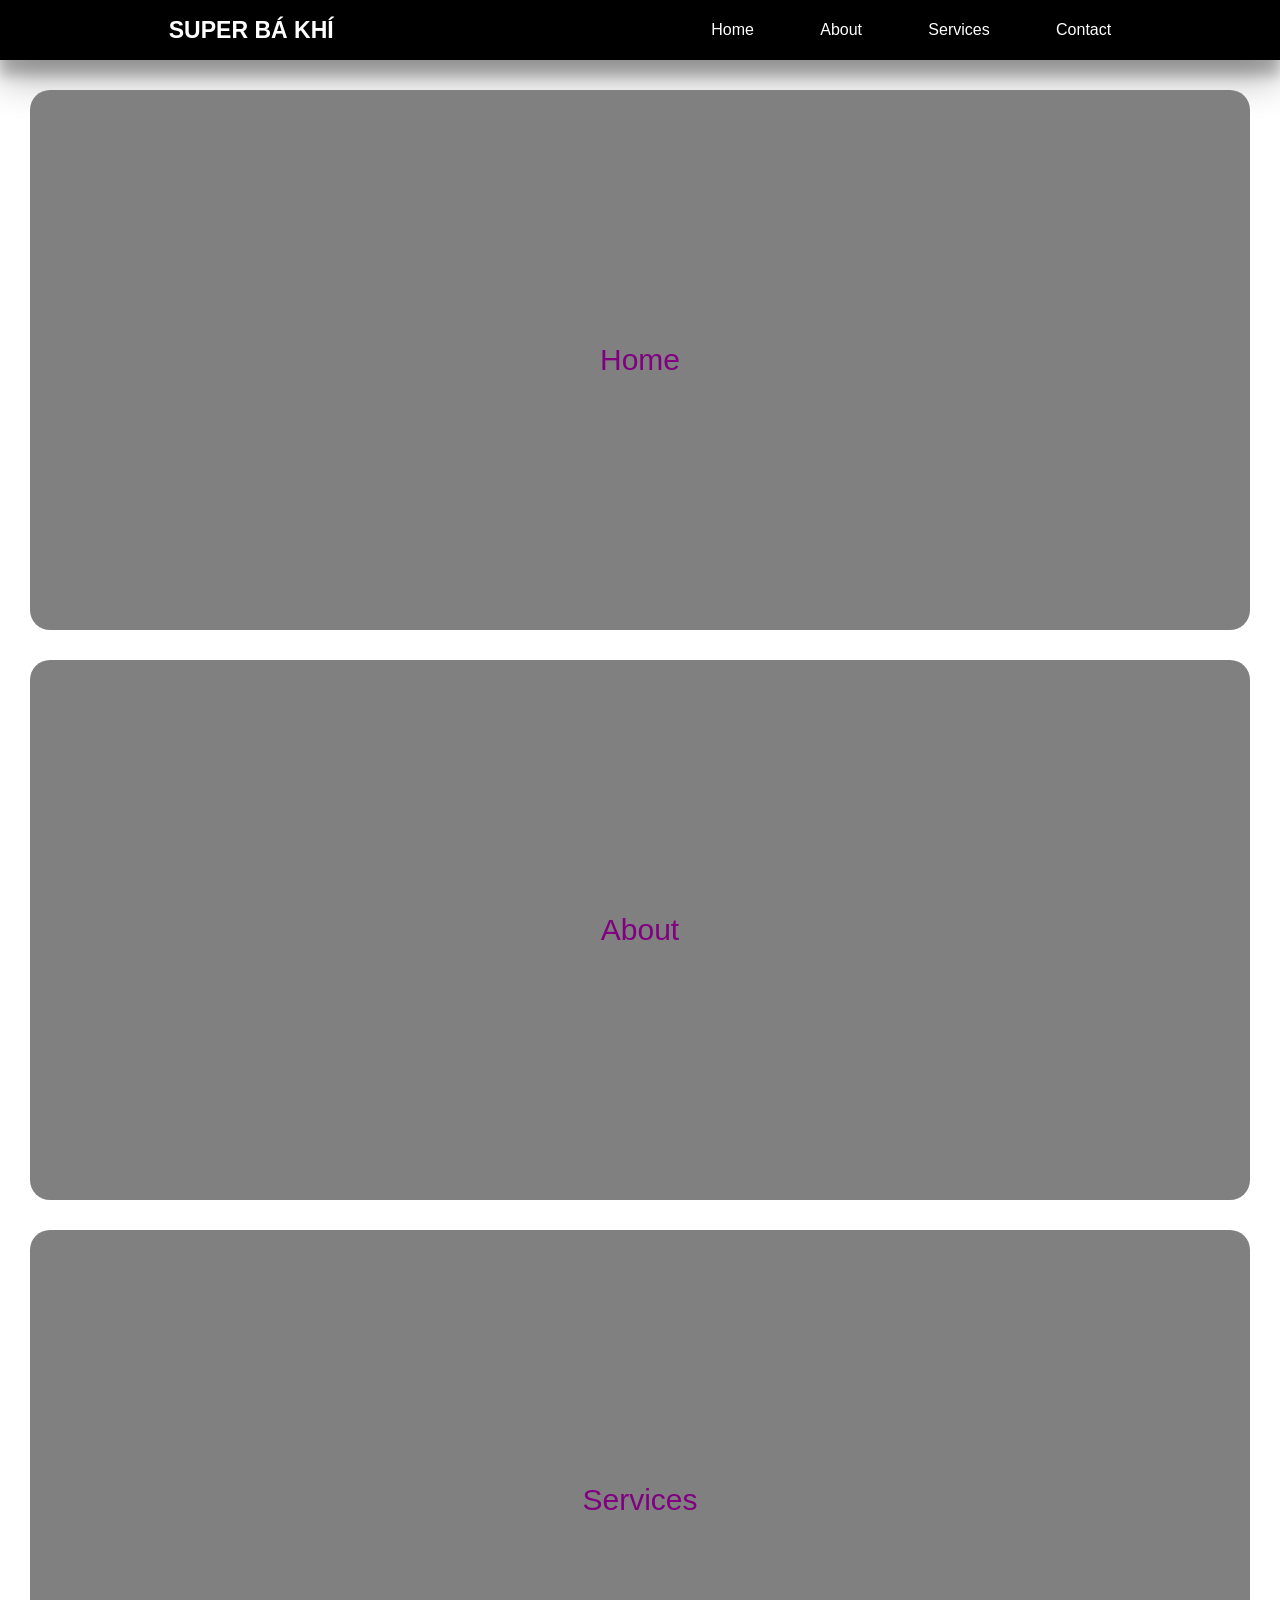
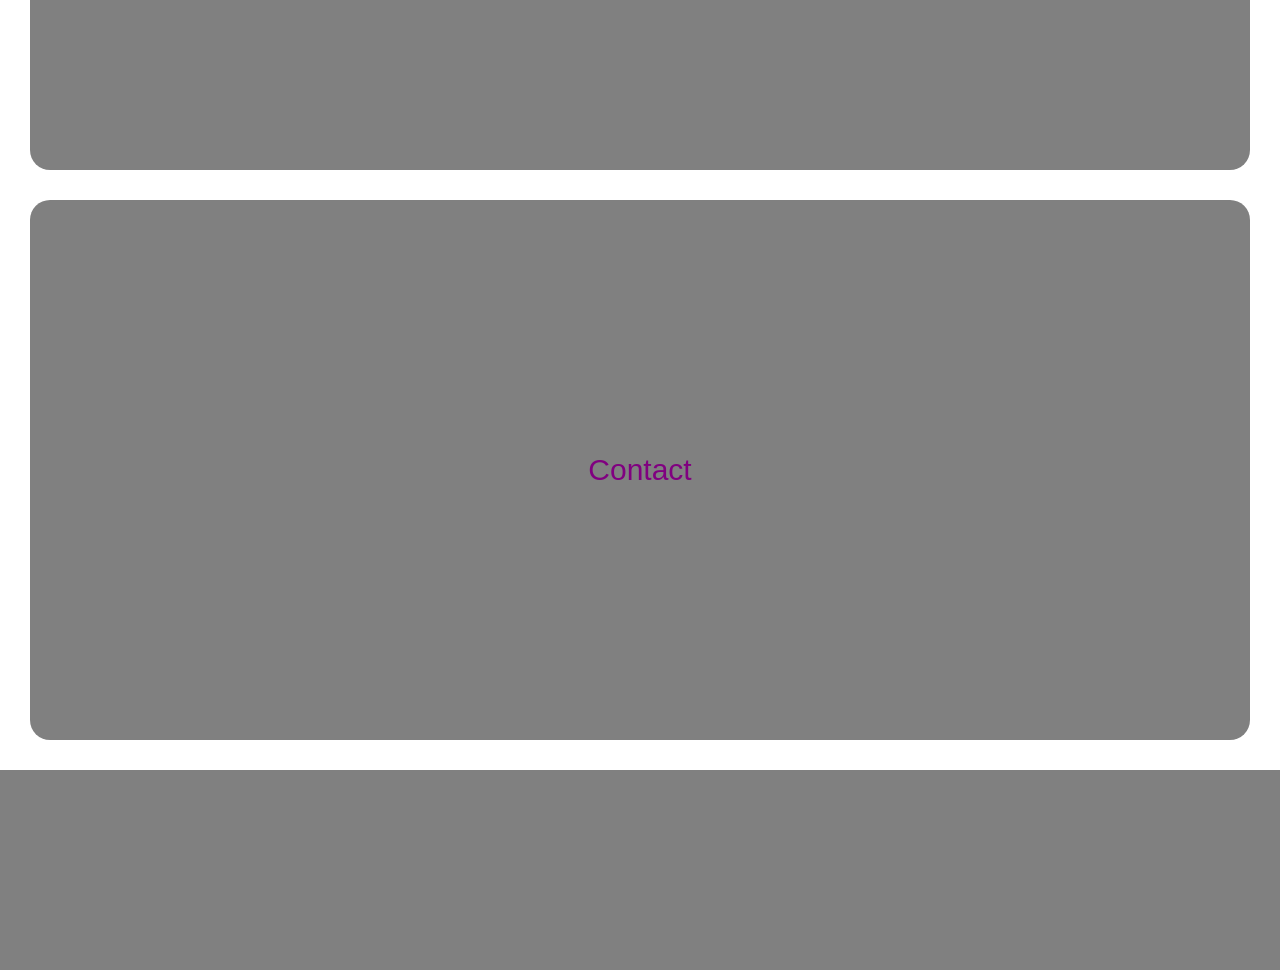
<file: B3/index.html>
<!DOCTYPE html>
<html lang="en">
<head>
    <meta charest="UTF-8">
    <meta name="viewport" content="width=device-with", inital-scale=1.0>
    <title>Hhomee</title>
    <link rel="stylesheet" href="./css/style.css">
</head>
<body>
    <!-- thanh dieu huong -->
    <nav>
        <a href="./index.html" class="logo">SUPER BÁ KHÍ</a>
        <ul class="nav-links">
            <li><a href="#home" class="herf">Home</a></li>
            <li><a href="#about" class="href">About</a></li>
            <li><a href="#services" class="href">Services</a></li>
            <li><a href="#contact" class="herf">Contact</a></li>
        </ul>
    </nav>

    <!-- content -->
    <main>
        <section id="home">Home</section>
        <section id="about">About</section>
        <section id="services">Services</section>
        <section id="contact">Contact</section>
    </main>

    <!-- chan trang web -->
    <footer>

    </footer>

<body>
<html>
</file>
<file: B3/css/style.css>
body {
    box-sizing: border-box;
    padding: 0;
    margin: 0;
    font-family:'Lucida Sans', 'Lucida Sans Regular', 'Lucida Grande', 'Lucida Sans Unicode', Geneva, Verdana, sans-serif;
}

nav {
    height: 60px;
    overflow: hidden;
    background: black;
    display: flex;
    justify-content: space-around;
    align-items: center;    
    box-shadow: rgba(0, 0, 0, 0.3) 0px 19px 38px, rgba(0, 0, 0, 0.22) 0px 15px 12px;
    
}


.logo {
    font-size: 23px;
    font-weight: 800;
    color: white;
    text-decoration: none;
}

.nav-links {
    list-style-type: none;
    display: flex;
    justify-content: space-between;
    align-items: center;
    width: 400px;
}

.nav-links li a {
    color: white;
    text-decoration: none;
}

.nav-links li a:hover {
    text-decoration: underline;
}

#home, #about, #contact, #services {
    height: 500px;
    margin: 30px;
    padding: 20px 50px;
    border-radius: 20px;
    box-shadow: rgba(0, 0, 0, 0) 0px 5px 15px;
    display: flex;
    align-items: center;
    justify-content: center;
    color: purple;
    font-size: 30px;
    font-weight 800;
    background: grey;
}

footer {
    height: 200px;
    background: gray;
}
</file>
